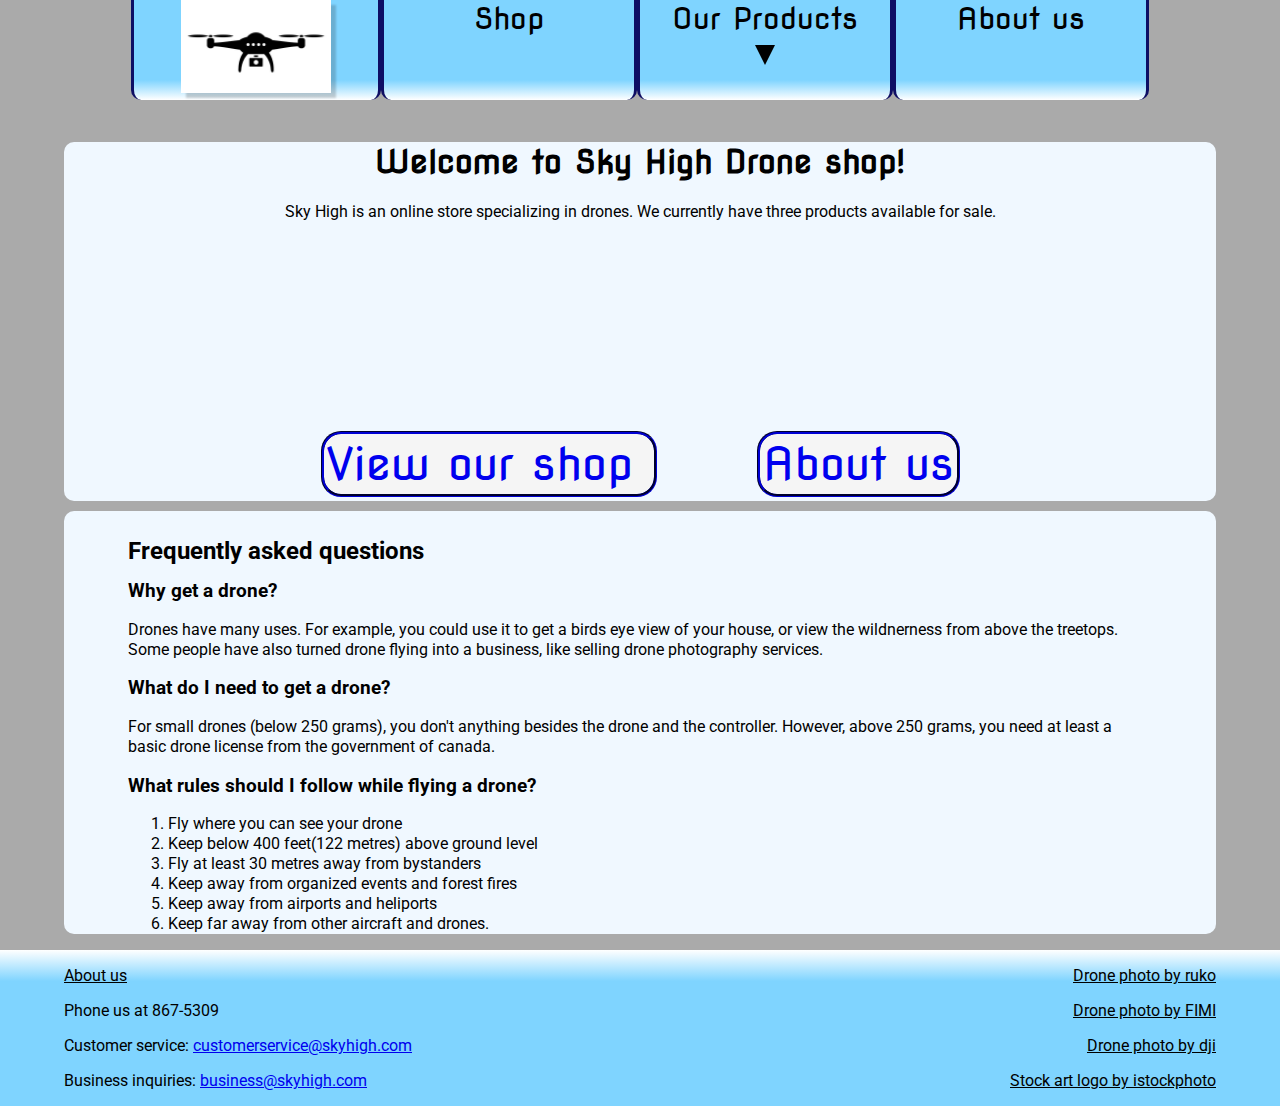
<file: CSSAssFinal/index.html>
<!DOCTYPE html>
<html lang="en">
    <head>
        <meta charset="utf-8">
        <meta name="viewport" content="width=device-width, initial-scale=1">
        <meta name="description" content="Final Project">
        <meta name="robots" content="noindex, nofollow">
        <title>Drone Product Homepage</title>

        <link rel="stylesheet" href="./css/style.css">

        <link rel="preconnect" href="https://fonts.googleapis.com">
<link rel="preconnect" href="https://fonts.gstatic.com" crossorigin>
<link href="https://fonts.googleapis.com/css2?family=Nova+Flat&family=PT+Serif:ital,wght@0,400;0,700;1,400;1,700&family=Roboto:ital,wght@0,100..900;1,100..900&display=swap" rel="stylesheet">
    </head>
    <body>
        <!--Header-->
        <nav>
            <a href="./index.html">
                <img src="./img/dronestock.jpg" alt="Drone logo">
            </a>
            
            <a href="./shop.html">
                Shop
            </a>


            <div class="dropdown">
                Our Products
                <br>
                <svg width="20" height="20">
                    <polygon points="10,20 0,0 20,0" fill="darkaqua"/>
                </svg>
                <div class="dropdown-menu">
                    <a href="./djimini3.html">
                        <p>Dji mini 3</p>
                    </a>
                    <a href="./fimix82022.html">
                        <p>FIMI x8se 2022</p>
                    </a>
                    <a href="./Rukof11.html">
                        <p>Ruko F11 Pro 2</p>
                    </a>
                </div>
            </div>
            <a href="./about.html">
                About us
            </a>
        </nav>

        <div class="indexpage">
            <h1>Welcome to Sky High Drone shop!</h1>
            <p>Sky High is an online store specializing in drones. We currently have three products available for sale.</p>

            <a href="./shop.html" class="fancybutton">
                View our shop
            </a>

            <a href="./about.html" class="fancybutton">
                About us
            </a>
        </div>

        <div class="faq">
            <h2>Frequently asked questions</h2>
            <h3>Why get a drone?</h3>
            <p>Drones have many uses. For example, you could use it to get a birds eye view of your house, or view the wildnerness from above the treetops. Some people have also turned drone flying into a business, like selling drone photography services.</p>
            <h3>What do I need to get a drone?</h3>
            <p>For small drones (below 250 grams), you don't anything besides the drone and the controller. However, above 250 grams, you need at least a basic drone license from the government of canada.</p>
            <h3>What rules should I follow while flying a drone?</h3>
            <ol>
                <li>Fly where you can see your drone</li>
                <li>Keep below 400 feet(122 metres) above ground level</li>
                <li>Fly at least 30 metres away from bystanders</li>
                <li>Keep away from organized events and forest fires</li>
                <li>Keep away from airports and heliports</li>
                <li>Keep far away from other aircraft and drones.</li>
            </ol>
        </div>
        <!--Footer-->
        <footer>
            <div class="footcontact">
            <a href="./about.html"><p>About us</p></a>
                <p>Phone us at 867-5309</p>
                <p>Customer service: <a href="mailto:customerservice@skyhigh.com">customerservice@skyhigh.com</a></p>
                <p>Business inquiries: <a href="mailto:business@skyhigh.com">business@skyhigh.com</a></p>
            </div>
            <div class="footreferences">
                <a href="https://www.ruko.net/products/ruko-f11pro-2"><p>Drone photo by ruko</p></a>
                <a href="https://store.fimi.com/en-ca/products/fimix8se2022v2"><p>Drone photo by FIMI</p></a>
                <a href="https://store.dji.com/ca/product/dji-mini-3?vid=128001">Drone photo by dji</a>
                <a href="https://www.istockphoto.com/illustrations/drone-clipart"><p>Stock art logo by istockphoto</p></a>
            </div>
        </footer>
    </body>
</html>
</file>
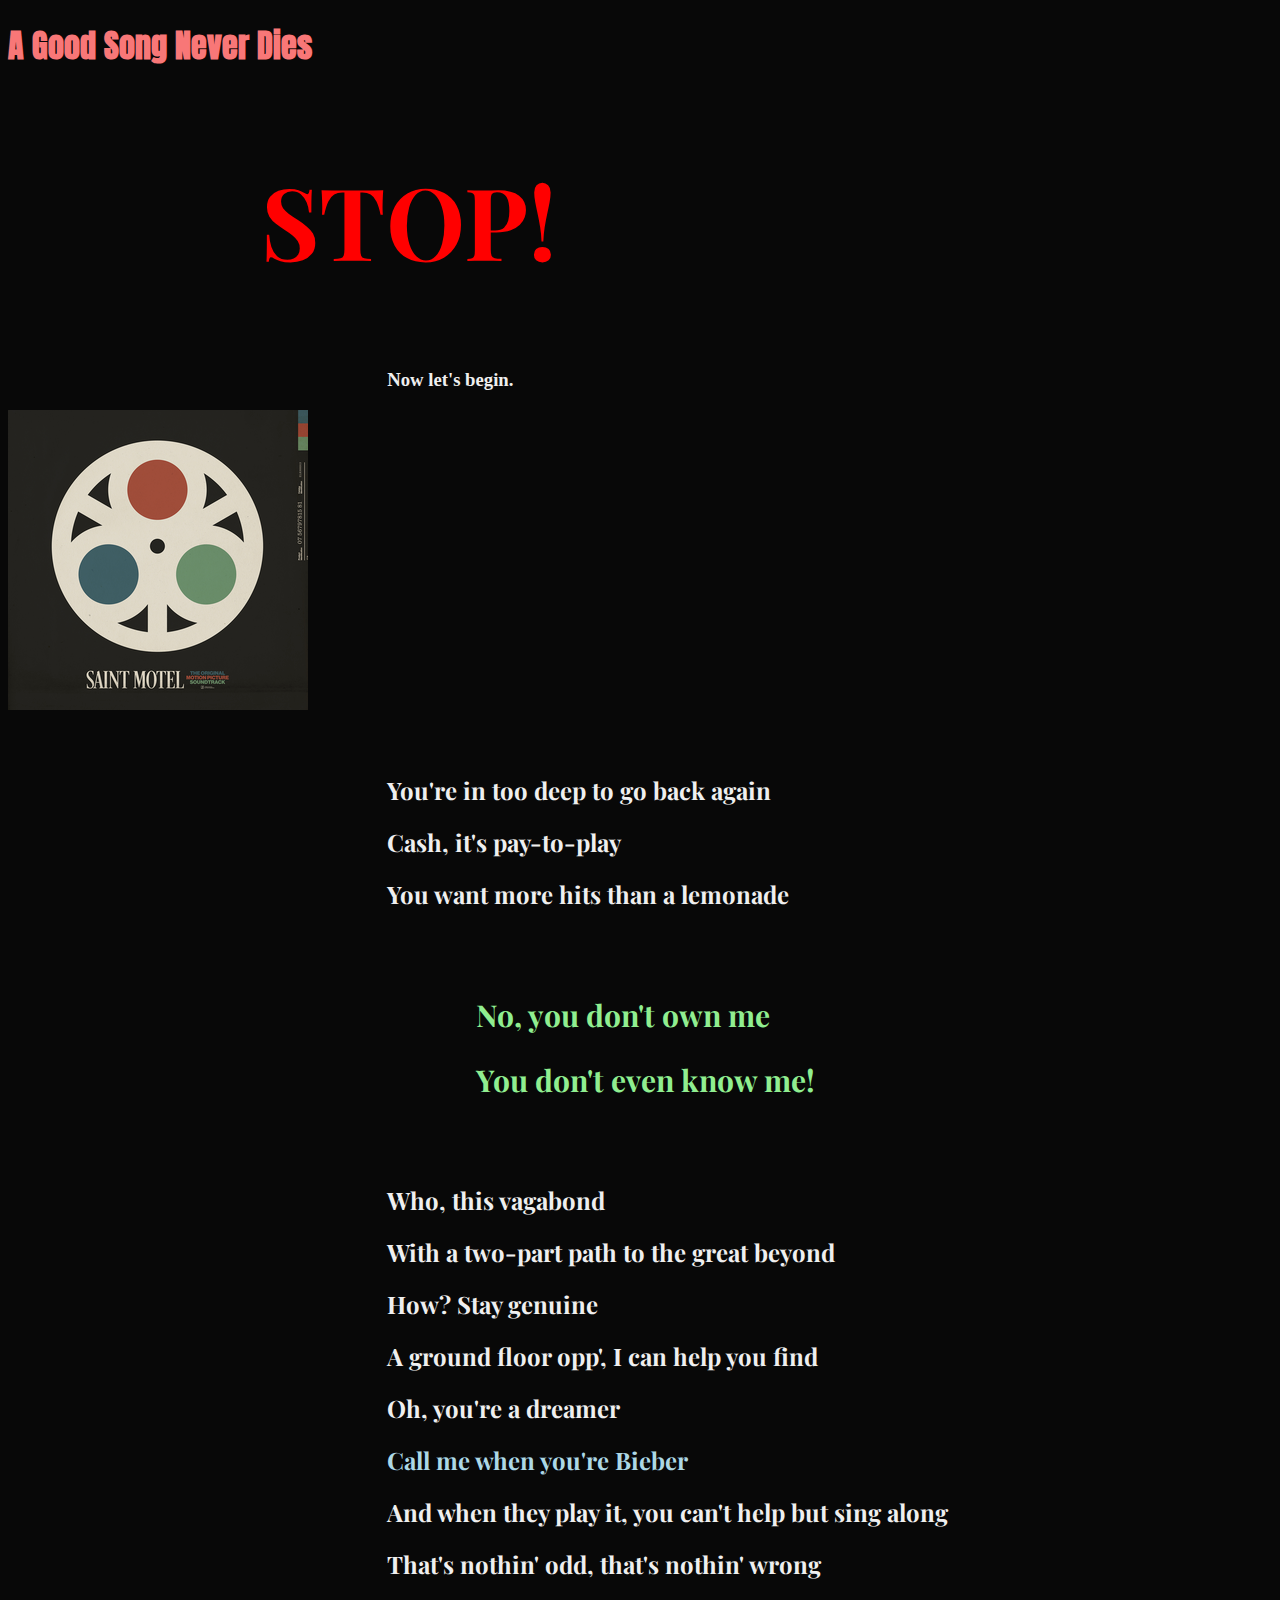
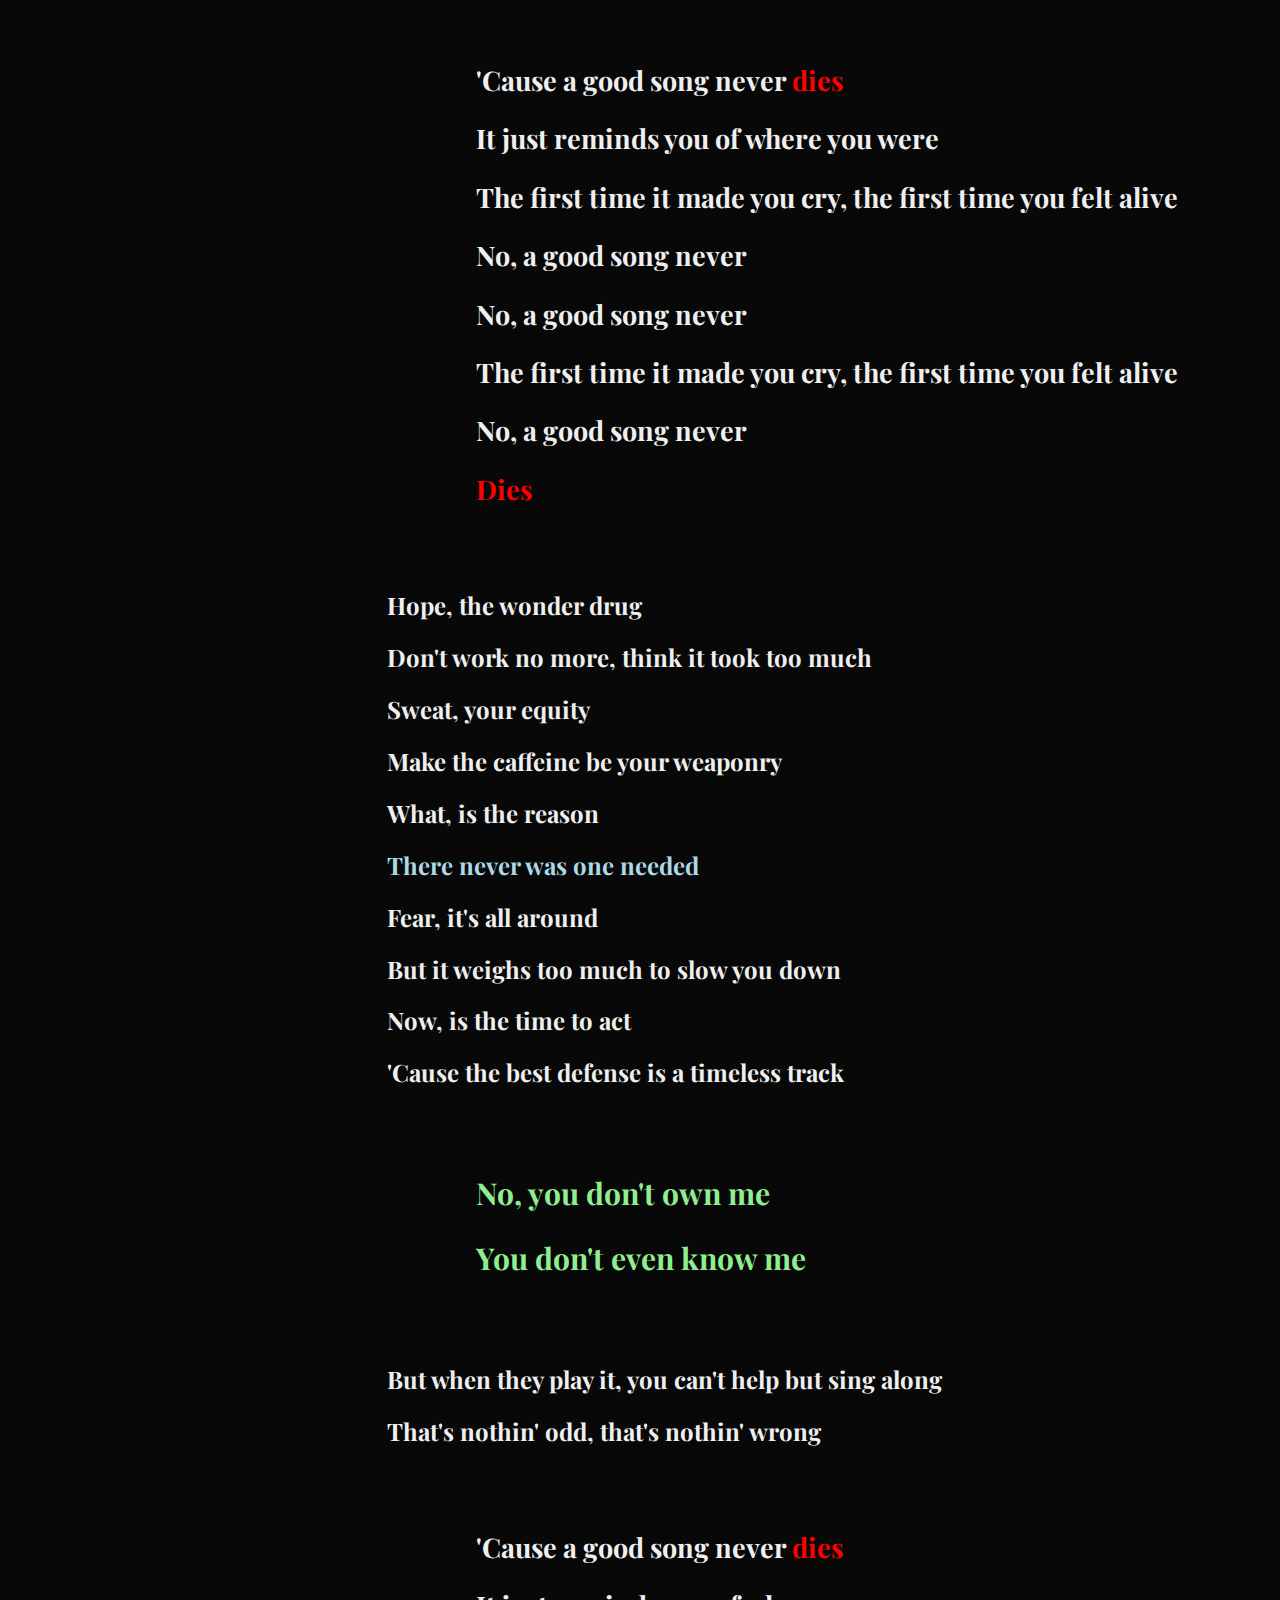
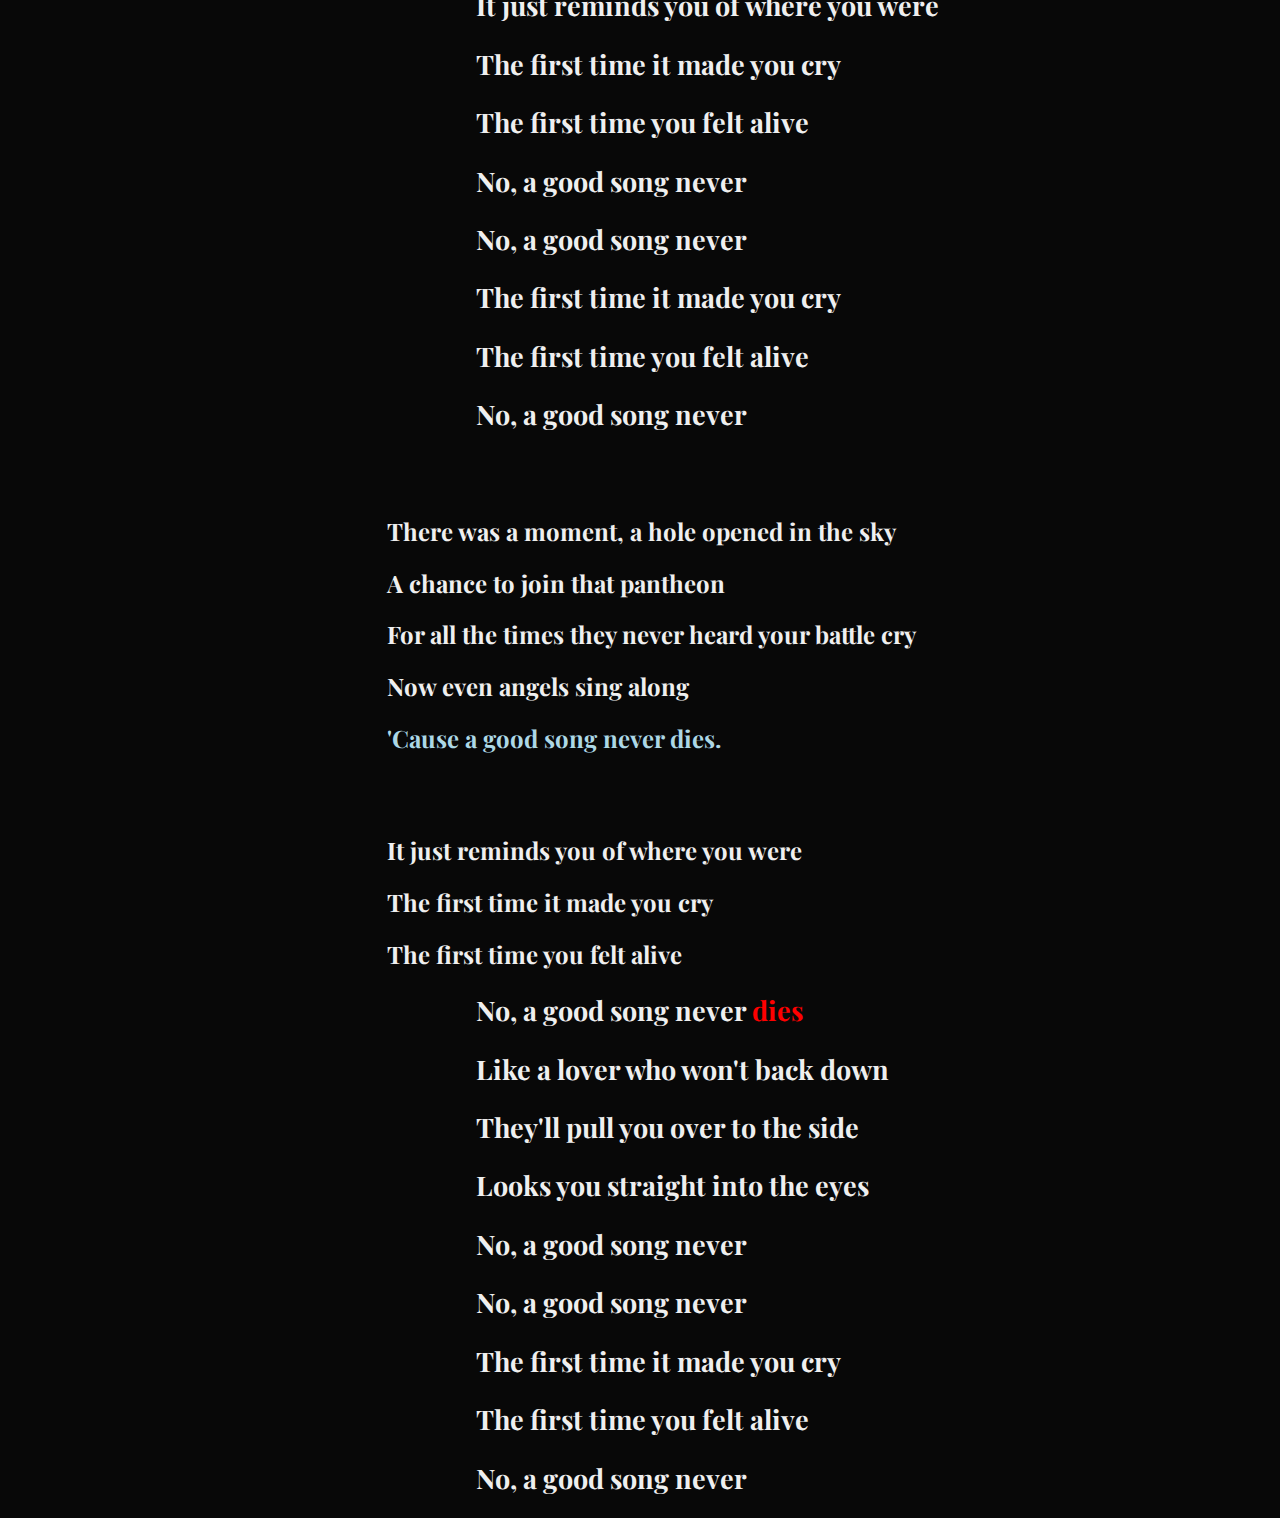
<file: CSSW25Ass2/index.html>
<!doctype html>
<html lang="en">
    <!--Normal head stuff-->
    <head>
        <meta charset="utf-8">
        <meta name="viewport" content="width=device-width, initial-scale=1">
        <meta name="description" content="A good song never die">
        <meta name="robots" content="noindex, nofollow">
        <title>Assignment 2 ~ Song lyrics- A good song never dies</title>

        <link rel="stylesheet" href="./css/style.css">

        <link rel="preconnect" href="https://fonts.googleapis.com">
        <link rel="preconnect" href="https://fonts.gstatic.com" crossorigin>
        <link href="https://fonts.googleapis.com/css2?family=Anton&family=Oswald:wght@200..700&family=Playfair+Display:ital,wght@0,400..900;1,400..900&display=swap" rel="stylesheet">
    </head>
    
    <body>
        <header>
            <h1>A Good Song Never Dies</h1>
        </header>
        <!--Big red stop then smaller text-->
        <h2 class="bigred">STOP!</h2> 
        <h3>Now let's begin.</h3>
        <!--Album cover-->
        <aside><img src="./img/albumcover.png" alt="The album cover of the saint's motel motion movie soundtrack album"></aside>

        <div class="verse">
        <h2>You're in too deep to go back again</h2>
        <h2>Cash, it's pay-to-play</h2>
        <h2>You want more hits than a lemonade</h2>
        </div>
        <!--This is a repeated lyric, might as well give it it's own formatting-->
        <div class="dontownme">
        <h2>No, you don't own me</h2>
        <h2>You don't even know me!</h2>
        </div>

        <div class="verse">
        <h2>Who, this vagabond</h2>
        <h2>With a two-part path to the great beyond</h2>
        <h2>How? Stay genuine</h2>
        <h2>A ground floor opp', I can help you find</h2>
        <h2>Oh, you're a dreamer</h2>
        <h2><mark>Call me when you're Bieber</mark></h2>
        <h2>And when they play it, you can't help but sing along</h2>
        <h2>That's nothin' odd, that's nothin' wrong</h2>
        </div>
        <!--Chorus gets it's own formatting-->
        <div class="chorus">
        <h2>'Cause a good song never <mark>dies</mark></h2>
        <h2>It just reminds you of where you were</h2>
        <h2>The first time it made you cry, the first time you felt alive</h2>
        <h2>No, a good song never</h2>
        <h2>No, a good song never</h2>
        <h2>The first time it made you cry, the first time you felt alive</h2>
        <h2>No, a good song never</h2>
        <h2><mark>Dies</mark></h2>
        </div>
        <div class="verse">
        <h2>Hope, the wonder drug</h2>
        <h2>Don't work no more, think it took too much</h2>
        <h2>Sweat, your equity</h2>
        <h2>Make the caffeine be your weaponry</h2>
        <h2>What, is the reason</h2>
        <h2><mark>There never was one needed</mark></h2>
        <h2>Fear, it's all around</h2>
        <h2>But it weighs too much to slow you down</h2>
        <h2>Now, is the time to act</h2>
        <h2>'Cause the best defense is a timeless track</h2>
        </div>

        <div class="dontownme">
        <h2>No, you don't own me</h2>
        <h2>You don't even know me</h2>
        </div>

        <div class="verse">
        <h2>But when they play it, you can't help but sing along</h2>
        <h2>That's nothin' odd, that's nothin' wrong</h2>
        </div>

        <div class="chorus">
        <h2>'Cause a good song never <mark>dies</mark></h2> <!--Emphasize the dies in the chorus-->
        <h2>It just reminds you of where you were</h2>
        <h2>The first time it made you cry</h2>
        <h2>The first time you felt alive</h2>
        <h2>No, a good song never</h2>
        <h2>No, a good song never</h2>
        <h2>The first time it made you cry</h2>
        <h2>The first time you felt alive</h2>
        <h2>No, a good song never</h2>
        </div>

        <div class="verse">
        <h2>There was a moment, a hole opened in the sky</h2>
        <h2>A chance to join that pantheon</h2>
        <h2>For all the times they never heard your battle cry</h2>
        <h2>Now even angels sing along</h2>
        <h2><mark>'Cause a good song never dies.</mark></h2>
        </div>

        <h2>It just reminds you of where you were</h2>
        <h2>The first time it made you cry</h2>
        <h2>The first time you felt alive</h2>
        
        <div class="chorus">
        <h2>No, a good song never <mark>dies</mark></h2>
        <h2>Like a lover who won't back down</h2>
        <h2>They'll pull you over to the side</h2>
        <h2>Looks you straight into the eyes</h2>
        <h2>No, a good song never</h2>
        <h2>No, a good song never</h2>
        <h2>The first time it made you cry</h2>
        <h2>The first time you felt alive</h2>
        <h2>No, a good song never</h2>
        </div>
        <!--This is supposed to be an official music video, doesn't work-->
        <!--<iframe width="560" height="315" src="https://www.youtube.com/embed/_Buw6YrkbRA?si=o21CKVdrIinkhGJr" title="YouTube video player" frameborder="0" allow="accelerometer; autoplay; clipboard-write; encrypted-media; gyroscope; picture-in-picture; web-share" referrerpolicy="strict-origin-when-cross-origin" allowfullscreen></iframe>-->
    </body>
</file>
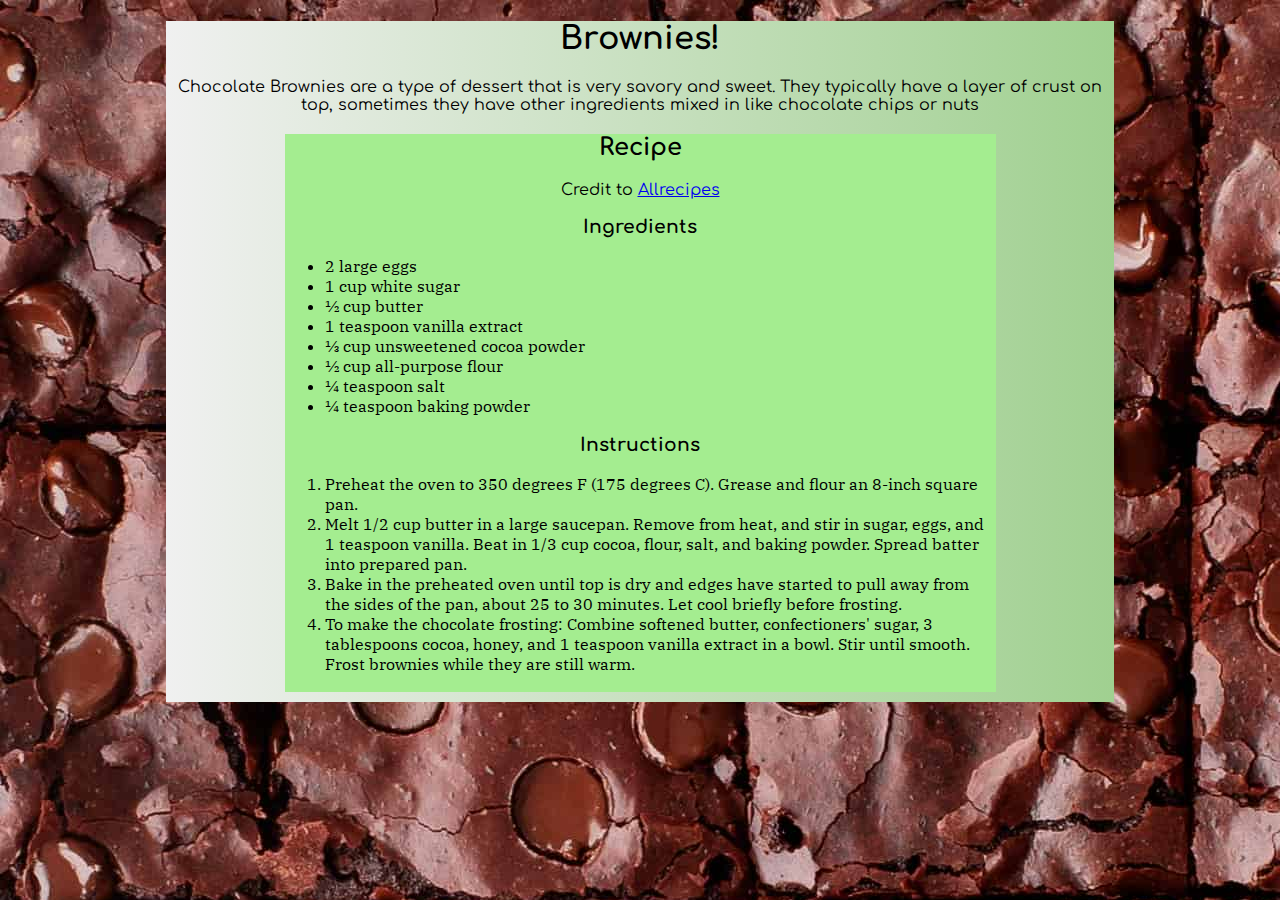
<file: CSSW25Ass3/index.html>
<!DOCTYPE html>
<html lang="en">
    <head>
        <!-- basic stuff -->
        <meta charset="utf-8">
        <meta name="viewport" content="width=device-width, initial-scale=1">
        <meta name="description" content="Assignment 3">
        <meta name="robots" content="noindex, nofollow">
        <title>Candy page</title>

        <!--css stylesheet-->
        <link rel="stylesheet" href="./css/style.css">


        <!--fonts-->
        <link rel="preconnect" href="https://fonts.googleapis.com">
        <link rel="preconnect" href="https://fonts.gstatic.com" crossorigin>
        <link href="https://fonts.googleapis.com/css2?family=Comfortaa:wght@300..700&family=IBM+Plex+Serif:ital,wght@0,100;0,200;0,300;0,400;0,500;0,600;0,700;1,100;1,200;1,300;1,400;1,500;1,600;1,700&display=swap" rel="stylesheet">
    </head>

    <body>
        <div class="middle">
        <h1>Brownies!</h1>
        <p>Chocolate Brownies are a type of dessert that is very savory and sweet. They typically have a layer of crust on top, sometimes they have other ingredients mixed in like chocolate chips or nuts</p>
        <div class="bg">
            <h2>Recipe</h2>
            <p>Credit to <a href="https://www.allrecipes.com/recipe/10549/best-brownies/">Allrecipes</a></p>
            <h3>Ingredients</h3>
            <ul>
                <li>
                    2 large eggs
                </li>
                <li>
                    1 cup white sugar
                </li>
                <li>
                    ½ cup butter
                </li>
                <li>
                    1 teaspoon vanilla extract
                </li>
                <li>
                    ⅓ cup unsweetened cocoa powder
                </li>
                <li>
                    ½ cup all-purpose flour
                </li>
                <li>
                    ¼ teaspoon salt
                </li>
                <li>
                    ¼ teaspoon baking powder
                </li>
            
            </ul>
            <h3>Instructions</h3>
            <ol>
                <li>
                    Preheat the oven to 350 degrees F (175 degrees C). Grease and flour an 8-inch square pan. 
                </li>
                <li>
                    Melt 1/2 cup butter in a large saucepan. Remove from heat, and stir in sugar, eggs, and 1 teaspoon vanilla. Beat in 1/3 cup cocoa, flour, salt, and baking powder. Spread batter into prepared pan. 
                </li>
                <li>
                    Bake in the preheated oven until top is dry and edges have started to pull away from the sides of the pan, about 25 to 30 minutes. Let cool briefly before frosting. 
                </li>
                <li>
                    To make the chocolate frosting: Combine softened butter, confectioners' sugar, 3 tablespoons cocoa, honey, and 1 teaspoon vanilla extract in a bowl. Stir until smooth. Frost brownies while they are still warm. 
                </li>
            </ol>
        </div>
    </div>
    </body>
</HTML>
</file>
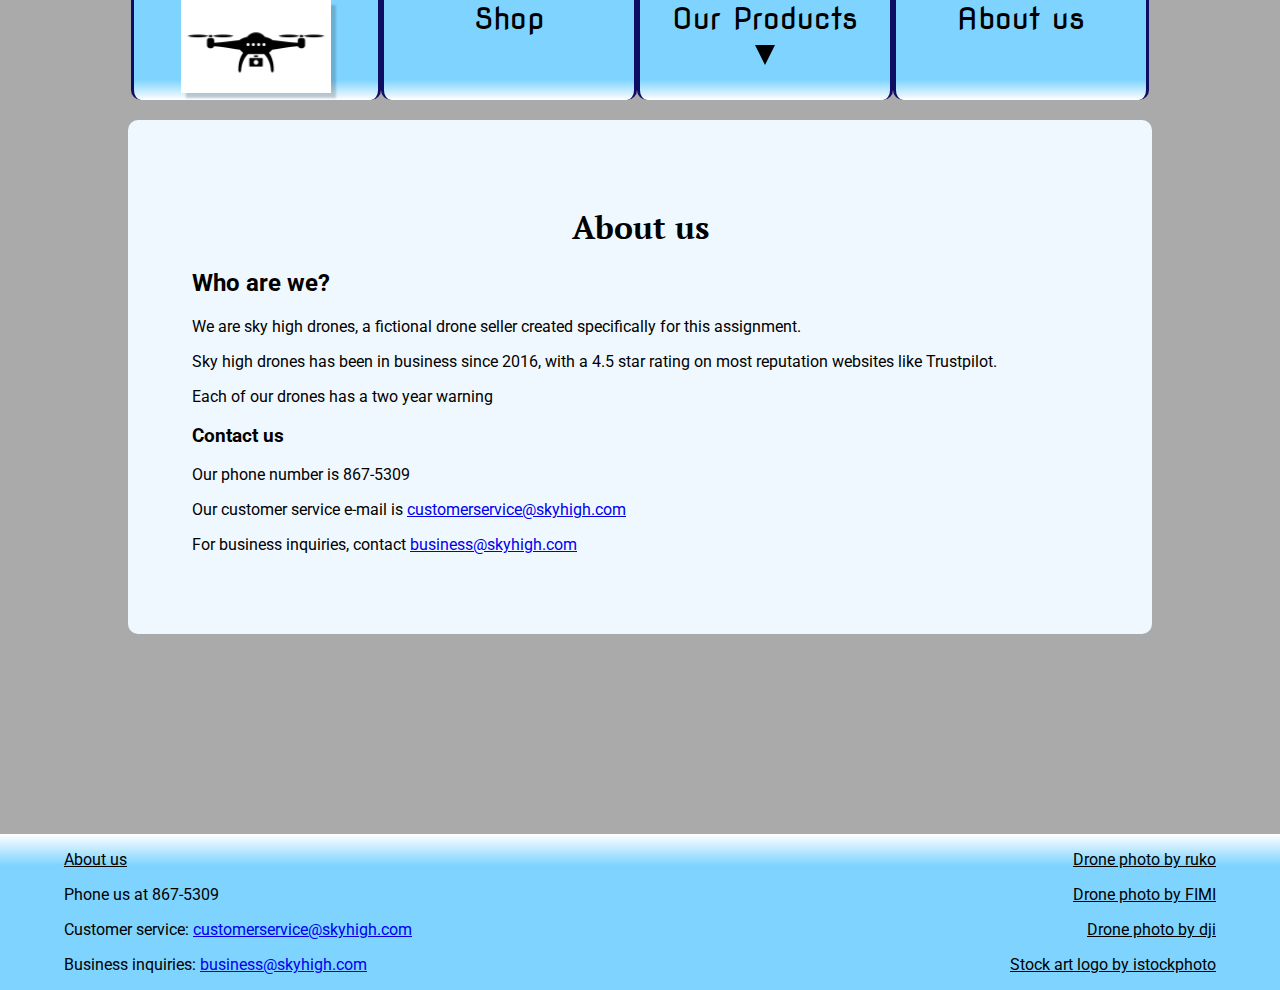
<file: CSSAssFinal/about.html>
<!DOCTYPE html>
<html lang="en">
    <head>
        <meta charset="utf-8">
        <meta name="viewport" content="width=device-width, initial-scale=1">
        <meta name="description" content="Final Project">
        <meta name="robots" content="noindex, nofollow">
        <title>Dji mini 3</title>

        <link rel="stylesheet" href="./css/style.css">

        <link rel="preconnect" href="https://fonts.googleapis.com">
<link rel="preconnect" href="https://fonts.gstatic.com" crossorigin>
<link href="https://fonts.googleapis.com/css2?family=Nova+Flat&family=PT+Serif:ital,wght@0,400;0,700;1,400;1,700&family=Roboto:ital,wght@0,100..900;1,100..900&display=swap" rel="stylesheet">
    </head>
    <body>
        <!--Header-->
        <nav>
            <a href="./index.html">
                <img src="./img/dronestock.jpg" alt="Drone logo">
            </a>
            
            <a href="./shop.html">
                Shop
            </a>
            <div class="dropdown">
                Our Products
                <br> <!--I know you dont like this but I cant think of another way-->
                <svg width="20" height="20">
                    <polygon points="10,20 0,0 20,0" fill="darkaqua"/>
                </svg>
                <div class="dropdown-menu">
                    <a href="./djimini3.html">
                        <p>Dji mini 3</p>
                    </a>
                    <a href="./fimix82022.html">
                        <p>FIMI x8se 2022</p>
                    </a>
                    <a href="./Rukof11.html">
                        <p>Ruko F11 Pro 2</p>
                    </a>
                </div>
            </div>
            <a href="./about.html">
                About us
            </a>
        </nav>

        <div class="about">
            <h1 class="title">About us</h1>
            <h2>Who are we?</h2>
            <p>We are sky high drones, a fictional drone seller created specifically for this assignment.</p> <!--I dont really know what to put in the about page-->
            <p>Sky high drones has been in business since 2016, with a 4.5 star rating on most reputation websites like Trustpilot.</p>
            <p>Each of our drones has a two year warning</p>
            <h3>Contact us</h3>
            <p>Our phone number is 867-5309</p>
            <p>Our customer service e-mail is <a href="mailto:customerservice@skyhigh.com">customerservice@skyhigh.com</a></p>
            <p>For business inquiries, contact <a href="mailto:business@skyhigh.com">business@skyhigh.com</a></p>
        </div>


        <footer>
            <div class="footcontact">
            <a href="./about.html"><p>About us</p></a>
                <p>Phone us at 867-5309</p>
                <p>Customer service: <a href="mailto:customerservice@skyhigh.com">customerservice@skyhigh.com</a></p>
                <p>Business inquiries: <a href="mailto:business@skyhigh.com">business@skyhigh.com</a></p>
            </div>
            <div class="footreferences">
                <a href="https://www.ruko.net/products/ruko-f11pro-2"><p>Drone photo by ruko</p></a>
                <a href="https://store.fimi.com/en-ca/products/fimix8se2022v2"><p>Drone photo by FIMI</p></a>
                <a href="https://store.dji.com/ca/product/dji-mini-3?vid=128001">Drone photo by dji</a>
                <a href="https://www.istockphoto.com/illustrations/drone-clipart"><p>Stock art logo by istockphoto</p></a>
            </div>
        </footer>
    </body>
</html>
</file>
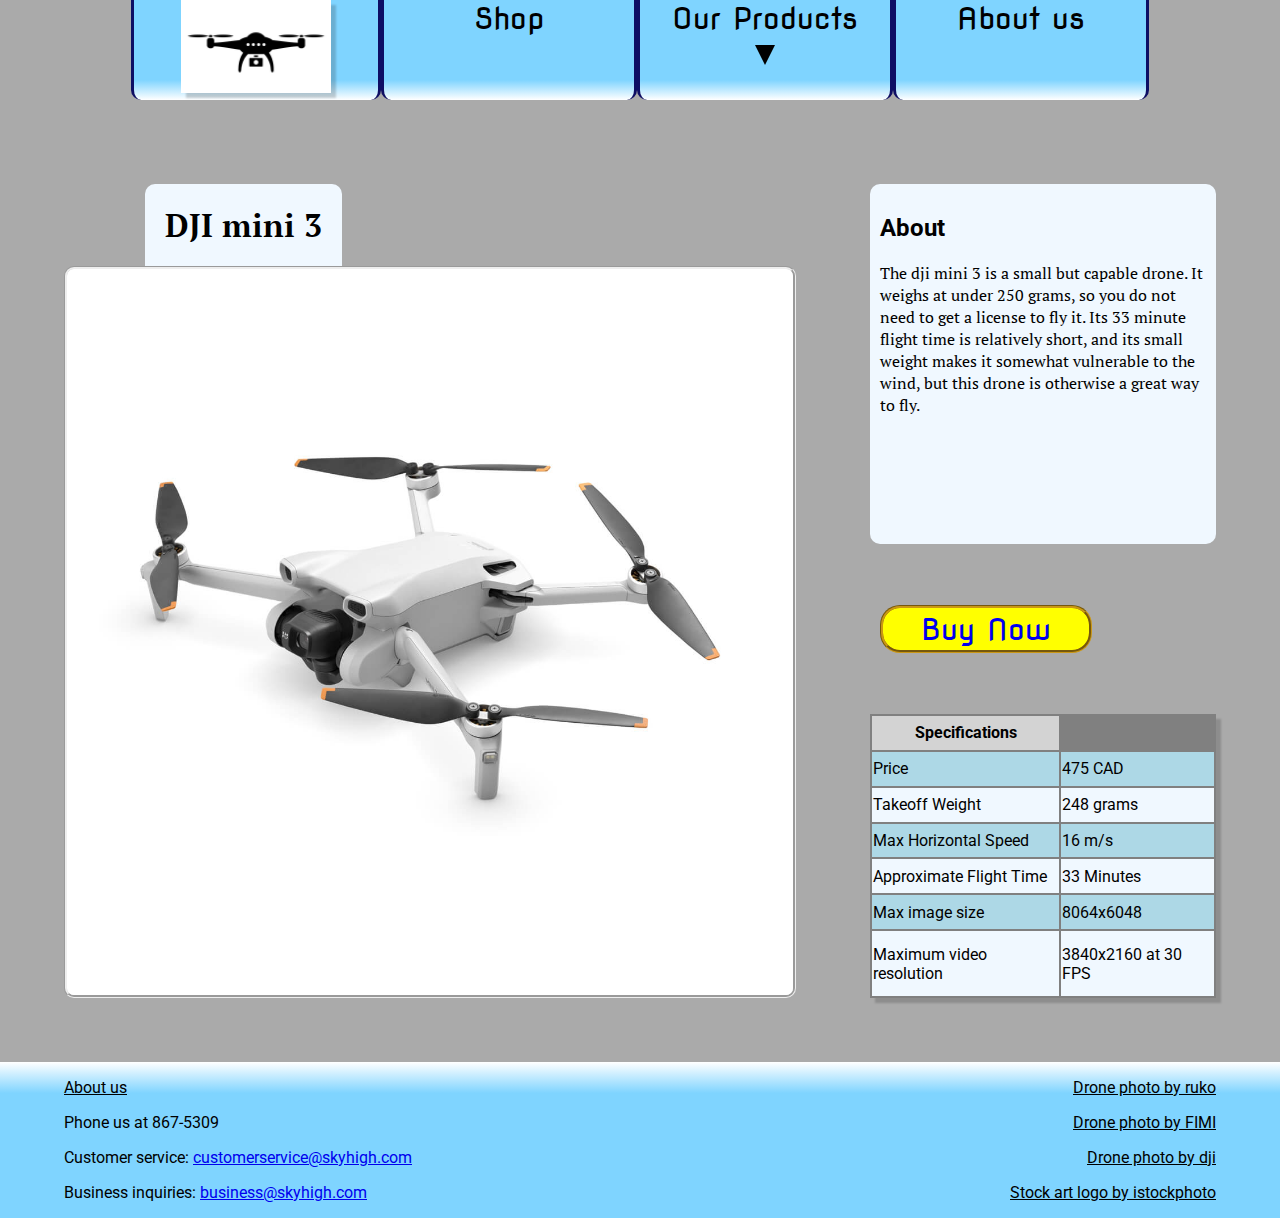
<file: CSSAssFinal/djimini3.html>
<!DOCTYPE html>
<html lang="en">
    <head>
        <meta charset="utf-8">
        <meta name="viewport" content="width=device-width, initial-scale=1">
        <meta name="description" content="Final Project">
        <meta name="robots" content="noindex, nofollow">
        <title>Dji mini 3</title>

        <link rel="stylesheet" href="./css/style.css">

        <link rel="preconnect" href="https://fonts.googleapis.com">
<link rel="preconnect" href="https://fonts.gstatic.com" crossorigin>
<link href="https://fonts.googleapis.com/css2?family=Nova+Flat&family=PT+Serif:ital,wght@0,400;0,700;1,400;1,700&family=Roboto:ital,wght@0,100..900;1,100..900&display=swap" rel="stylesheet">
    </head>
    <body>
        <!--Header-->
        <nav>
            <a href="./index.html">
                <img src="./img/dronestock.jpg" alt="Drone logo">
            </a>
            
            <a href="./shop.html">
                Shop
            </a>
            <div class="dropdown">
                Our Products
                <br> <!--I know you dont like this but I cant think of another way-->
                <svg width="20" height="20">
                    <polygon points="10,20 0,0 20,0" fill="darkaqua"/>
                </svg>
                <div class="dropdown-menu">
                    <a href="./djimini3.html">
                        <p>Dji mini 3</p>
                    </a>
                    <a href="./fimix82022.html">
                        <p>FIMI x8se 2022</p>
                    </a>
                    <a href="./Rukof11.html">
                        <p>Ruko F11 Pro 2</p>
                    </a>
                </div>
            </div>
            <a href="./about.html">
                About us
            </a>
        </nav>

        <!--Content-->
        <div class="content">
            <h1>DJI mini 3</h1>
            <img src="./img/dji3.jpg" alt="The dji mini 3 drone" class="showcase">
            <div class="aboutbox">
                <h2>About</h2>
                <p>The dji mini 3 is a small but capable drone. It weighs at under 250 grams, so you do not need to get a license to fly it. Its 33 minute flight time is relatively short, and its small weight makes it somewhat vulnerable to the wind, but this drone is otherwise a great way to fly.</p>
                
            </div>

            <a href="https://store.dji.com/ca/product/dji-mini-3?vid=128001" class="buybutton">
                Buy Now
            </a> <!--If this were an actual store id link to the actual payment processer, but ill just link to the site-->

            <table>
                <tr>
                    <th>
                        Specifications
                    </th>
                </tr>
                <tr>
                    <td>Price</td>
                    <td>475 CAD</td>
                </tr>
                <tr>
                    <td>Takeoff Weight</td>
                    <td>248 grams</td>
                </tr>
                <tr>
                    <td>Max Horizontal Speed</td>
                    <td>16 m/s</td>
                </tr>
                <tr>
                    <td>Approximate Flight Time</td>
                    <td>33 Minutes</td>
                </tr>
                <tr>
                    <td>Max image size</td>
                    <td>8064x6048</td>
                </tr>
                <tr>
                    <td>Maximum video resolution</td>
                    <td>3840x2160 at 30 FPS</td>
                </tr>
            </table>
        </div>
        <footer>
            <div class="footcontact">
            <a href="./about.html"><p>About us</p></a>
                <p>Phone us at 867-5309</p>
                <p>Customer service: <a href="mailto:customerservice@skyhigh.com">customerservice@skyhigh.com</a></p>
                <p>Business inquiries: <a href="mailto:business@skyhigh.com">business@skyhigh.com</a></p>
            </div>
            <div class="footreferences">
                <a href="https://www.ruko.net/products/ruko-f11pro-2"><p>Drone photo by ruko</p></a>
                <a href="https://store.fimi.com/en-ca/products/fimix8se2022v2"><p>Drone photo by FIMI</p></a>
                <a href="https://store.dji.com/ca/product/dji-mini-3?vid=128001">Drone photo by dji</a>
                <a href="https://www.istockphoto.com/illustrations/drone-clipart"><p>Stock art logo by istockphoto</p></a>
            </div>
        </footer>
    </body>
</html>
</file>
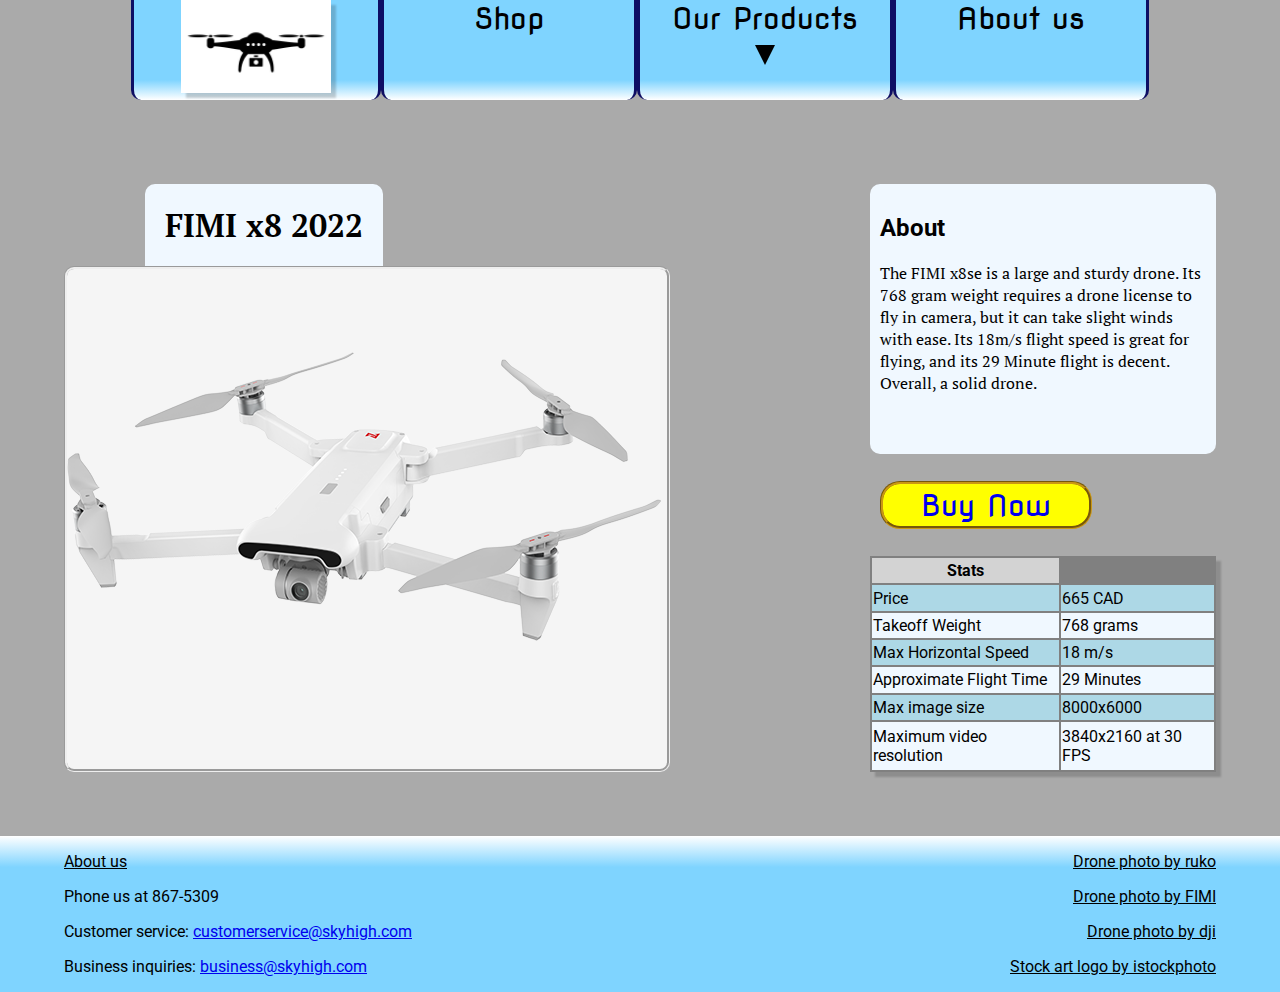
<file: CSSAssFinal/fimix82022.html>
<!DOCTYPE html>
<html lang="en">
    <head>
        <meta charset="utf-8">
        <meta name="viewport" content="width=device-width, initial-scale=1">
        <meta name="description" content="Final Project">
        <meta name="robots" content="noindex, nofollow">
        <title>Fimi x8 2022</title>

        <link rel="stylesheet" href="./css/style.css">

        <link rel="preconnect" href="https://fonts.googleapis.com">
<link rel="preconnect" href="https://fonts.gstatic.com" crossorigin>
<link href="https://fonts.googleapis.com/css2?family=Nova+Flat&family=PT+Serif:ital,wght@0,400;0,700;1,400;1,700&family=Roboto:ital,wght@0,100..900;1,100..900&display=swap" rel="stylesheet">
    </head>
    <body>
        <!--Header-->
        <nav>
            <a href="./index.html">
                <img src="./img/dronestock.jpg" alt="Drone logo">
            </a>
            
            <a href="./shop.html">
                Shop
            </a>
            <div class="dropdown">
                Our Products
                <br> <!--I know you dont like this but I cant think of another way-->
                <svg width="20" height="20">
                    <polygon points="10,20 0,0 20,0" fill="darkaqua"/>
                </svg>
                <div class="dropdown-menu">
                    <a href="./djimini3.html">
                        <p>Dji mini 3</p>
                    </a>
                    <a href="./fimix82022.html">
                        <p>FIMI x8se 2022</p>
                    </a>
                    <a href="./Rukof11.html">
                        <p>Ruko F11 Pro 2</p>
                    </a>
                </div>
            </div>
            <a href="./about.html">
                About us
            </a>
        </nav>

        <!--Content-->
        <div class="content">
        <h1>FIMI x8 2022</h1>
        <img src="./img/FIMIx82022.png" alt="The FIMI x8se 2022 drone" class="showcase">
        <div class="aboutbox">
            <h2>About</h2>
            <p>The FIMI x8se is a large and sturdy drone. Its 768 gram weight requires a drone license to fly in camera, but it can take slight winds with ease. Its 18m/s flight speed is great for flying, and its 29 Minute flight is decent. Overall, a solid drone.</p>
        </div>
        
        <a href="https://store.fimi.com/en-ca/products/fimix8se2022v2" class="buybutton">
            Buy Now
        </a> <!--If this were an actual store id link to the actual payment processer, but ill just link to the site-->


        <table>
            <tr>
                <th>
                    Stats
                </th>
            </tr>
            <tr>
                <td>Price</td>
                <td>665 CAD</td>
            </tr>
            <tr>
                <td>Takeoff Weight</td>
                <td>768 grams</td>
            </tr>
            <tr>
                <td>Max Horizontal Speed</td>
                <td>18 m/s</td>
            </tr>
            <tr>
                <td>Approximate Flight Time</td>
                <td>29 Minutes</td>
            </tr>
            <tr>
                <td>Max image size</td>
                <td>8000x6000</td>
            </tr>
            <tr>
                <td>Maximum video resolution</td>
                <td>3840x2160 at 30 FPS</td>
            </tr>
        </table>
        </div>
        <footer>
            <div class="footcontact">
            <a href="./about.html"><p>About us</p></a>
                <p>Phone us at 867-5309</p>
                <p>Customer service: <a href="mailto:customerservice@skyhigh.com">customerservice@skyhigh.com</a></p>
                <p>Business inquiries: <a href="mailto:business@skyhigh.com">business@skyhigh.com</a></p>
            </div>
            <div class="footreferences">
                <a href="https://www.ruko.net/products/ruko-f11pro-2"><p>Drone photo by ruko</p></a>
                <a href="https://store.fimi.com/en-ca/products/fimix8se2022v2"><p>Drone photo by FIMI</p></a>
                <a href="https://store.dji.com/ca/product/dji-mini-3?vid=128001">Drone photo by dji</a>
                <a href="https://www.istockphoto.com/illustrations/drone-clipart"><p>Stock art logo by istockphoto</p></a>
            </div>
        </footer>
    </body>
</html>
</file>
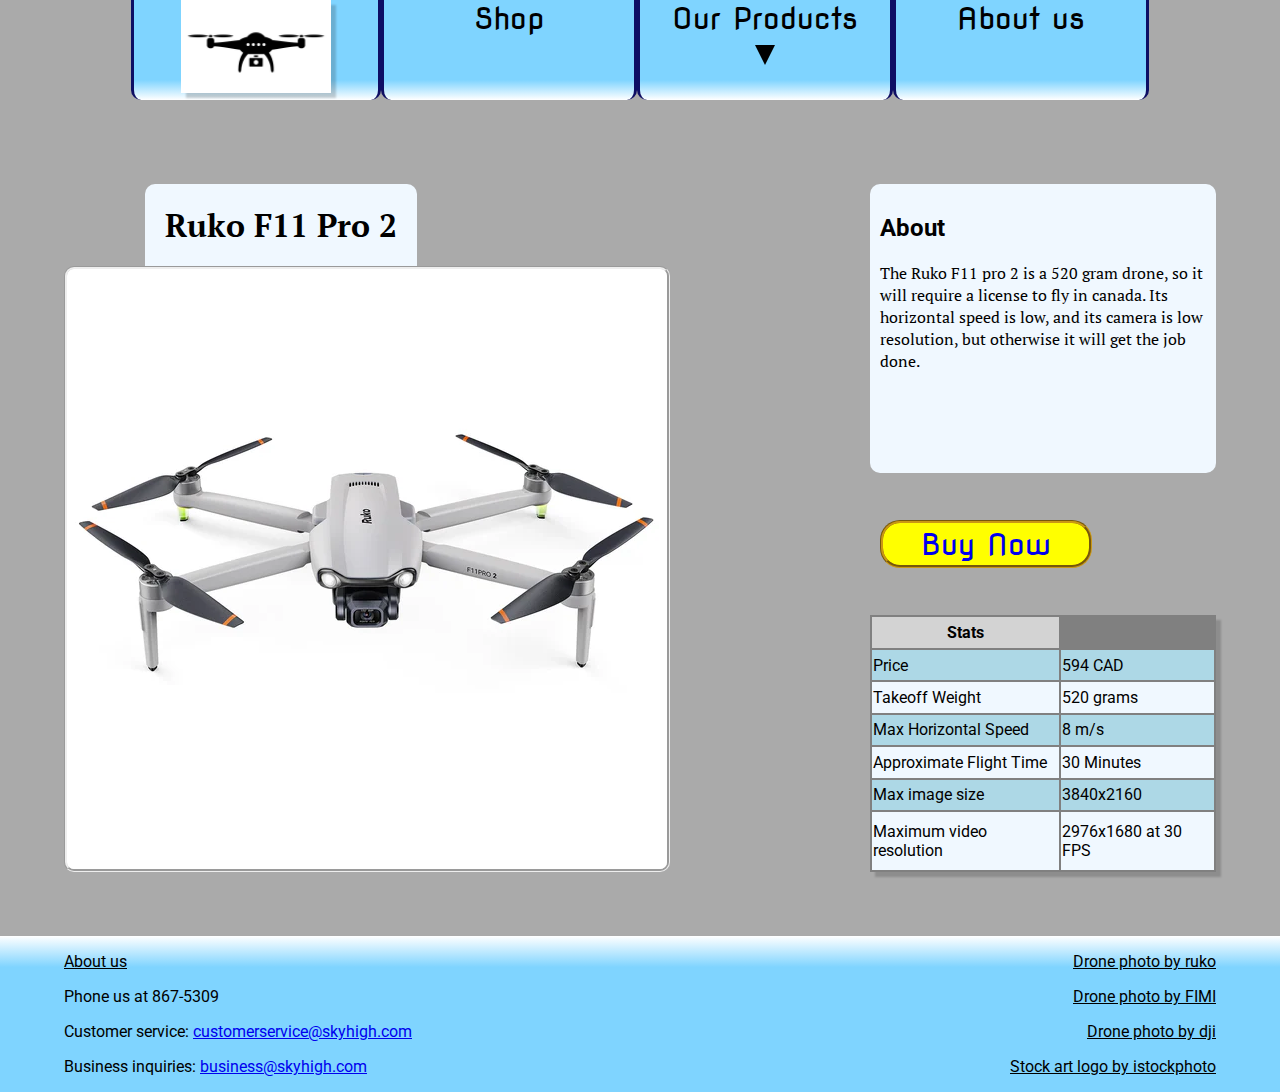
<file: CSSAssFinal/Rukof11.html>
<!DOCTYPE html>
<html lang="en">
    <head>
        <meta charset="utf-8">
        <meta name="viewport" content="width=device-width, initial-scale=1">
        <meta name="description" content="Final Project">
        <meta name="robots" content="noindex, nofollow">
        <title>Ruko f11 Pro</title>

        <link rel="stylesheet" href="./css/style.css">

        <link rel="preconnect" href="https://fonts.googleapis.com">
        <link rel="preconnect" href="https://fonts.gstatic.com" crossorigin>
        <link href="https://fonts.googleapis.com/css2?family=Nova+Flat&family=PT+Serif:ital,wght@0,400;0,700;1,400;1,700&family=Roboto:ital,wght@0,100..900;1,100..900&display=swap" rel="stylesheet">
    </head>
    <body>
        <!--Header-->
        <nav>
            <a href="./index.html">
                <img src="./img/dronestock.jpg" alt="Drone logo">
            </a>
            
            <a href="./shop.html">
                Shop
            </a>
            <div class="dropdown">
                Our Products
                <br> <!--I know you dont like this but I cant think of another way-->
                <svg width="20" height="20">
                    <polygon points="10,20 0,0 20,0" fill="darkaqua"/>
                </svg>
                <div class="dropdown-menu">
                    <a href="./djimini3.html">
                        <p>Dji mini 3</p>
                    </a>
                    <a href="./fimix82022.html">
                        <p>FIMI x8se 2022</p>
                    </a>
                    <a href="./Rukof11.html">
                        <p>Ruko F11 Pro 2</p>
                    </a>
                </div>
            </div>
            <a href="./about.html">
                About us
            </a>
        </nav>

        <!--Content-->
        <div class="content">
        <h1>Ruko F11 Pro 2</h1>
        <img src="./img/F11-PRO2-drone-2_grande.webp" alt="The ruko f11 pro 2 drone" class="showcase">
        
        <div class="aboutbox">
            <h2>About</h2>
            <p>The Ruko F11 pro 2 is a 520 gram drone, so it will require a license to fly in canada. Its horizontal speed is low, and its camera is low resolution, but otherwise it will get the job done.</p>
        </div>
        
        <a href="https://www.ruko.net/products/ruko-f11pro-2" class="buybutton">
            Buy Now
        </a> <!--If this were an actual store id link to the actual payment processer, but ill just link to the site-->

        <table>
            <tr>
                <th>
                    Stats
                </th>
            </tr>
            <tr>
                <td>Price</td>
                <td>594 CAD</td>
            </tr>
            <tr>
                <td>Takeoff Weight</td>
                <td>520 grams</td>
            </tr>
            <tr>
                <td>Max Horizontal Speed</td>
                <td>8 m/s</td>
            </tr>
            <tr>
                <td>Approximate Flight Time</td>
                <td>30 Minutes</td>
            </tr>
            <tr>
                <td>Max image size</td>
                <td>3840x2160</td>
            </tr>
            <tr>
                <td>Maximum video resolution</td>
                <td>2976x1680 at 30 FPS</td>
            </tr>
        </table>
        </div>
        <!--Footer-->
        <footer>
            <div class="footcontact">
            <a href="./about.html"><p>About us</p></a>
                <p>Phone us at 867-5309</p>
                <p>Customer service: <a href="mailto:customerservice@skyhigh.com">customerservice@skyhigh.com</a></p>
                <p>Business inquiries: <a href="mailto:business@skyhigh.com">business@skyhigh.com</a></p>
            </div>
            <div class="footreferences">
                <a href="https://www.ruko.net/products/ruko-f11pro-2"><p>Drone photo by ruko</p></a>
                <a href="https://store.fimi.com/en-ca/products/fimix8se2022v2"><p>Drone photo by FIMI</p></a>
                <a href="https://store.dji.com/ca/product/dji-mini-3?vid=128001">Drone photo by dji</a>
                <a href="https://www.istockphoto.com/illustrations/drone-clipart"><p>Stock art logo by istockphoto</p></a>
            </div>
        </footer>
    </body>
</html>
</file>
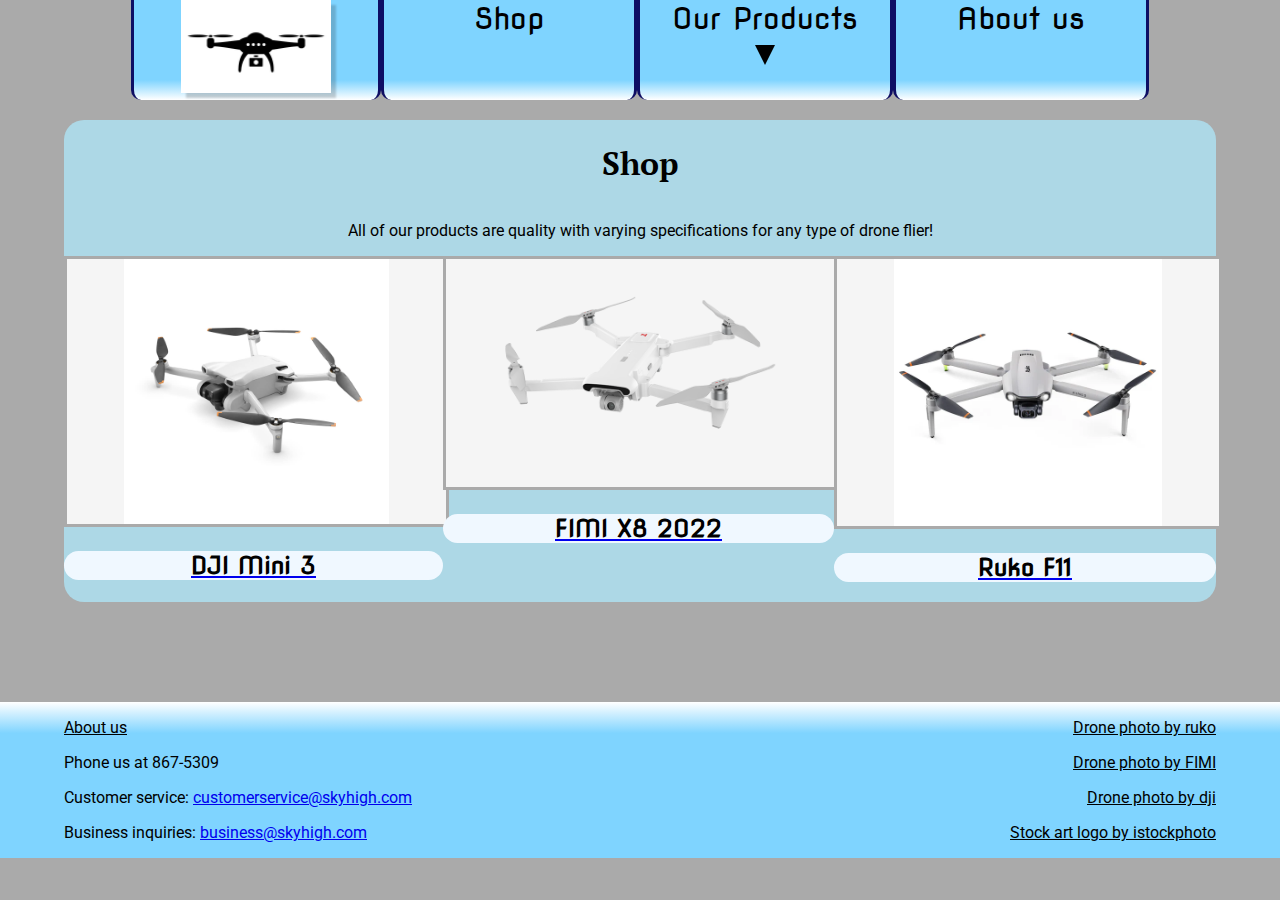
<file: CSSAssFinal/shop.html>
<!DOCTYPE html>
<html lang="en">
    <head>
        <meta charset="utf-8">
        <meta name="viewport" content="width=device-width, initial-scale=1">
        <meta name="description" content="Final project shop">
        <meta name="robots" content="noindex, nofollow">
        <title>Product Homepage</title>

        <link rel="stylesheet" href="./css/style.css">

        <link rel="preconnect" href="https://fonts.googleapis.com">
<link rel="preconnect" href="https://fonts.gstatic.com" crossorigin>
<link href="https://fonts.googleapis.com/css2?family=Nova+Flat&family=PT+Serif:ital,wght@0,400;0,700;1,400;1,700&family=Roboto:ital,wght@0,100..900;1,100..900&display=swap" rel="stylesheet">
    </head>
    <body>
        <!--Header-->
        <nav>
            <a href="./index.html">
                <img src="./img/dronestock.jpg" alt="Drone logo">
            </a>
            
            <a href="./shop.html">
                Shop
            </a>
            <div class="dropdown">
                Our Products
                <br> <!--I know you dont like this but I cant think of another way-->
                <svg width="20" height="20">
                    <polygon points="10,20 0,0 20,0" fill="darkaqua"/>
                </svg>
                <div class="dropdown-menu">
                    <a href="./djimini3.html">
                        <p>Dji mini 3</p>
                    </a>
                    <a href="./fimix82022.html">
                        <p>FIMI x8se 2022</p>
                    </a>
                    <a href="./Rukof11.html">
                        <p>Ruko F11 Pro 2</p>
                    </a>
                </div>
            </div>
            <a href="./about.html">
                About us
            </a>
        </nav>

        <!--Content-->
        
        <div class="shop">
        <h1 class="title">Shop</h1>
        <p>All of our products are quality with varying specifications for any type of drone flier!</p>
            <div class="shopitem">
                <a href="./djimini3.html">
                    <img src="./img/dji3.jpg" alt="DJI 3 drone">
                    <h2>DJI Mini 3</h2>
                </a>
            </div>
            <div class="shopitem">
                <a href="./fimix82022.html">
                    <img src="./img/FIMIx82022.png" alt="FIMI x8 2022 drone">
                    <h2>FIMI X8 2022</h2>
                </a>
            </div>
            <div class="shopitem">
                <a href="./Rukof11.html">
                    <img src="./img/F11-PRO2-drone-2_grande.webp" alt="Ruko f11 pro 2 drone">
                    <h2>Ruko F11</h2>
                </a>
            </div>
        </div>

        <footer>
            <div class="footcontact">
            <a href="./about.html"><p>About us</p></a>
                <p>Phone us at 867-5309</p>
                <p>Customer service: <a href="mailto:customerservice@skyhigh.com">customerservice@skyhigh.com</a></p>
                <p>Business inquiries: <a href="mailto:business@skyhigh.com">business@skyhigh.com</a></p>
            </div>
            <div class="footreferences">
                <a href="https://www.ruko.net/products/ruko-f11pro-2"><p>Drone photo by ruko</p></a>
                <a href="https://store.fimi.com/en-ca/products/fimix8se2022v2"><p>Drone photo by FIMI</p></a>
                <a href="https://store.dji.com/ca/product/dji-mini-3?vid=128001">Drone photo by dji</a>
                <a href="https://www.istockphoto.com/illustrations/drone-clipart"><p>Stock art logo by istockphoto</p></a>
            </div>
        </footer>
    </body>

    
</html>
</file>
<file: CSSAssFinal/css/style.css>
body{
    margin:0px;
    margin-bottom: 0px;
    background-color: #aaa;
}

nav > a > img{
    width: 150px;
    box-shadow: 5px 5px 2px rgba(26,26,26,0.2); 
}
nav > a{
    font-size: 30px;
    text-align: center;
    font-family: 'Nova Flat', sans-serif;
}

nav{
    display:grid;
    justify-content: center;
    grid-template-columns: 250px 20% 20% 20%;
    grid-template-rows: 1;
    padding-bottom: 20px;
}

nav > a, .dropdown{
    border-style: none solid none solid;
    border-color: rgb(14,14,100);
    text-align: center;
    text-decoration: none;
    color: black;
    border-radius: 0px 0px 10px 10px;
    background-color: aliceblue;
    background: linear-gradient(180deg, rgba(127,212,255,1) 0%, rgba(127,212,255,1) 80%, rgba(255,255,255) 100%);
    font-family: 'Nova Flat', sans-serif;
}

nav> a:hover, .dropdown:hover{
    color:darkblue;
}

/*Dropdown stuff*/
.dropdown{
    font-size: 30px;
    text-align: center;
    position: relative;
    display: inline-block;
}

.dropdown-menu{
    display:none;
    position:absolute;
    background-color: rgba(14,14,14,0.5);
    border-radius: 25px;
    padding: 10px;
    box-shadow: 5px 5px 2px rgba(26,26,26,0.2);
    justify-content: center;
    font-size: 20px;
}

.dropdown-menu > a{
    color:aliceblue;
    text-decoration: none;
    padding-left: 10px;
    padding-right: 10px;
    text-align: center;
}
.dropdown-menu> a:hover{
    color:lightblue;
}
.dropdown-menu > a:nth-child(1) {
    background-color: rgba(14,14,14,0.8);
    border-top-right-radius: 5px;
    border-top-left-radius: 5px;
}
.dropdown-menu > a:nth-child(2) {
    background-color: rgba(14,14,100,0.8);
}
.dropdown-menu > a:nth-child(3) {
    background-color: rgba(14,14,14,0.8);
    border-bottom-right-radius: 5px;
    border-bottom-left-radius: 5px;
}

.dropdown:hover .dropdown-menu{
    display: grid;
}

/*Table stuff*/

table{
    background-color: gray;
    box-shadow: 5px 5px 2px rgba(26,26,26,0.2); 
    font-size: 16px;
}

th{
    background-color: lightgray;
}

tr:nth-child(odd){
    background-color: aliceblue;
}

tr:nth-child(even){
    background-color: lightblue;
}

/*Product page stuff*/

.showcase{
    max-width: 90%;
    border-style: groove;
    border-radius: 10px;
    grid-area: show;
    background-color: whitesmoke;
}


.content{
    display: grid;
    grid-template-columns:70% 30%;
    grid-template-rows: auto;
    grid-template-areas: 
        "title about"
        "show about"
        "show buy"
        "show table";
    padding: 5%;
    /*background-color: lightgray;*/
}

.content > h1{
    grid-area: title;
    text-align: center;
    background-color: aliceblue;
    margin: 0 10%;
    border-top-right-radius: 10px;
    border-top-left-radius: 10px;
    max-width: fit-content;
    padding: 20px;
    font-family: "PT Serif", sans-serif;
}

table{
    grid-area: table;
    font-family: "Roboto", sans-serif;
}
.buybutton{
    align-self: center;
    grid-area: buy;
    font-size: 30px;
    background-color: yellow;
    text-align: center;
    text-decoration: none;

    border-style: groove;
    border-color: rgb(202, 151, 20);
    border-radius: 20px;

    width: 200px;
    padding: 3px;
    margin: 10px;

    grid-area: buy;

    font-family: 'Nova Flat', sans-serif;
}

.buybutton:hover{
    animation-name: buyhover;
    animation-duration: 0.5s;
    background-color: aliceblue;
}
@keyframes buyhover{
    0%
    {
        background-color: yellow;
    }
    100%
    {
        background-color: aliceblue;
    }
}
.aboutbox{
    grid-area: about;
    background-color: aliceblue;
    border-radius: 10px;
    padding: 10px;

    font-family: "PT Serif", sans-serif;
}

.aboutbox > h2{
    font-family: "Roboto", sans-serif;
}


/*footer stuff*/
footer{
    display: grid;
    background-color: aqua;
    background: linear-gradient(0deg, rgba(127,212,255,1) 0%, rgba(127,212,255,1) 80%, rgba(255,255,255) 100%);
    padding-top: 0;
    padding-left: 5%;
    padding-right: 5%;
    bottom: 0px;
    min-width: 100%;
    grid-template-columns: 45% 45%;
    grid-template-rows: auto;
    grid-template-areas: 
    "contact references";
    font-family: 'Roboto', sans-serif;
}

footer > div > a{
    text-decoration: underline;
    color:black;
}

footer > div > a:hover{
    color: blue;
}

.footreferences{
    text-align: right;
}

/*Shop stuff*/
.shop{
    display:grid;
    grid-template-columns: auto;
    margin-left: 5%;
    margin-right: 5%;
    grid-template-rows: auto;
    justify-content: center;
    grid-template-areas: 
    "title title title"
    "para para para"
    "item item item";
    background-color: lightblue;
    border-radius: 20px;
    margin-bottom: 100px;
}
.shop > h1{
    grid-area:title;
}
.shop > p{
    text-align: center;
    grid-area: para;
    font-family: 'Roboto', sans-serif;
}

.shopitem > a > img{
    max-width: 70%;
    padding-left: 15%;
    padding-right: 15%;
    background-color: whitesmoke;
    /*border-radius: 50px;*/
    border-color: #aaa;
    border-style: solid;
}
.shopitem > a > h2{
    text-align: center;
    text-decoration: none;
    color: black;
    background-color: aliceblue;
    border-radius: 15px;
    font-family: 'Nova Flat', sans-serif;
}

.shopitem > a > h2:hover{
    color:blue;
    text-decoration: none;
}

.shopitem > a > img:hover{
    background-color:aliceblue;
}

.title{
    text-align: center;
    font-family: "PT Serif", sans-serif;
}

/*index page stuff*/

.fancybutton{
    align-self: center;
    grid-area: buy;
    font-size: 45px;
    background-color: whitesmoke;
    text-align: center;
    text-decoration: none;

    border-style: groove;
    border-color: navy;
    border-radius: 20px;

    width: 200px;
    padding: 3px;
    margin: 50px;

    font-family: 'Nova Flat', sans-serif;
}

.fancybutton:hover{
    animation-name: fancyhover;
    animation-duration: 0.5s;
    background-color: lightblue;
}
@keyframes fancyhover{
    0%
    {
        background-color: aliceblue;
    }
    100%
    {
        background-color: lightblue;
    }
}

.indexpage{
    text-align: center;
    background-color: aliceblue;
    max-width: 90%;
    margin-left: 5%;
    border-radius: 10px;
    padding-bottom: 10px;
}

.indexpage > h1{
    font-family: 'Nova Flat', sans-serif;
}

.indexpage > p{
    padding-bottom: 200px;
    font-family: 'Roboto', sans-serif;
}

/*FAQ stuff */
.faq{
    background-color: aliceblue;
    max-width: 80%;
    margin-left: 5%;
    margin-right: 5%;
    line-height: 20px;
    border-radius: 10px;
    padding-left: 5%;
    padding-right: 5%;
    padding-top: 10px;
    margin-top: 10px;

    font-family: "Roboto", sans-serif;
}

/*About page stuff*/

.about{
    background-color: aliceblue;
    max-width: 70%;
    margin-left: 10%;
    margin-bottom: 200px;
    padding: 5%;
    border-radius: 10px;

    font-family: "Roboto", sans-serif;
}
</file>
<file: CSSW25Ass2/css/style.css>
body {
    background-color: #080808;
}
/*Title*/
h1{
    color: #f87777;
    font-family: "Anton", sans-serif;
}
h2{
    color: #efefef;
    padding-left: 30%;
    font-family: "Playfair Display", serif;
}
h3{
    padding-top: 0px;
    color: #efefef;
    padding-left: 30%;
}
/*Marks in the chorus get red, normal verses get blue*/
.chorus mark{
    background-color: rgba(0,0,0,0);
    color: red;
}
.verse mark{
    background-color: rgba(0,0,0,0);
    color: lightblue;
}
.bigred {
    color: red;
    padding-left: 20%;
    font-size: 100px;
    padding-bottom: 0;
}
.verse{
    padding-top: 40px;
    padding-bottom: 40px;
}
/*You don't own me you don't even know me*/
.dontownme{
    color: lightgreen;
    font-family: "Oswald", sans-serif;
    padding-left: 10%;
    font-size: 20px;
}
.dontownme> h2{
    color: lightgreen;
}
.chorus{
    padding-left: 10%;
    font-size: 18px;
}
</file>
<file: CSSW25Ass3/css/style.css>
h1, p, h2,h3 {
    text-align: center;
    font-family: "Comfortaa", sans-serif;
}

.bg{
    margin:auto;
    width: 75%;
    background-color: rgb(164, 237, 144);
    padding-bottom:2px;
}
ol, ul{
    font-family: "IBM Plex Serif", serif;
}
body{
    background-image: url(../img/brownie-recipe.jpg);
}

.middle{
    margin:auto;
    width: 75%;
    background: #e3d2b8;
    background: linear-gradient(90deg, #f0f0f0 0%, #a0d090 100%);
    padding-bottom: 10px;
}
</file>
